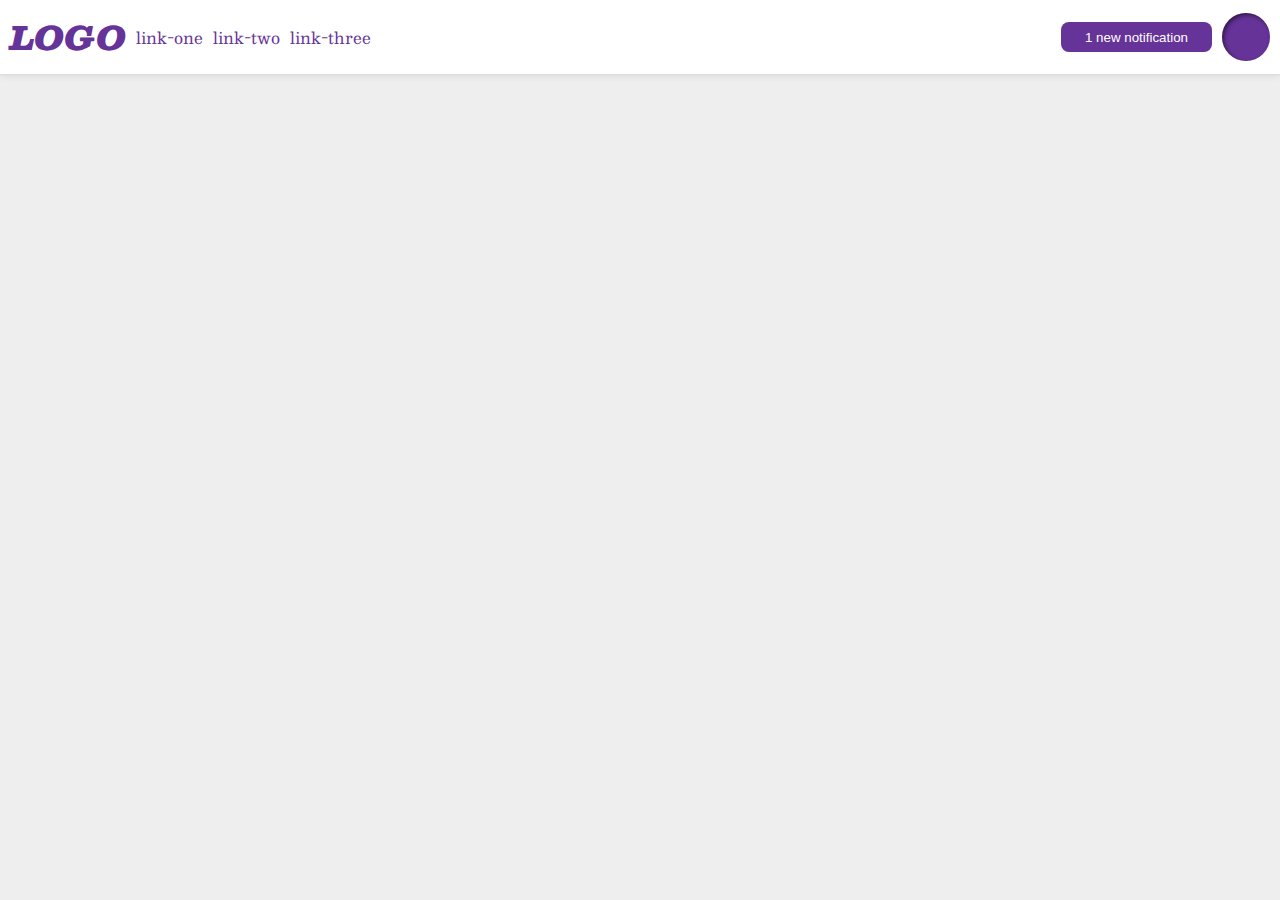
<file: flex/03-flex-header-2/index.html>
<!DOCTYPE html>
<html lang="en">
  <head>
    <meta charset="UTF-8" />
    <meta http-equiv="X-UA-Compatible" content="IE=edge" />
    <meta name="viewport" content="width=device-width, initial-scale=1.0" />
    <title>Flex Header 2</title>
    <link rel="stylesheet" href="style.css" />
  </head>
  <body>
    <div class="header">
      <div class="left">
        <div class="logo">LOGO</div>
        <ul class="links">
          <li><a href="https://google.com">link-one</a></li>
          <li><a href="https://google.com">link-two</a></li>
          <li><a href="https://google.com">link-three</a></li>
        </ul>
      </div>
      <div class="right">
        <button class="notifications">1 new notification</button>
        <div class="profile-image"></div>
      </div>
    </div>
  </body>
</html>
</file>
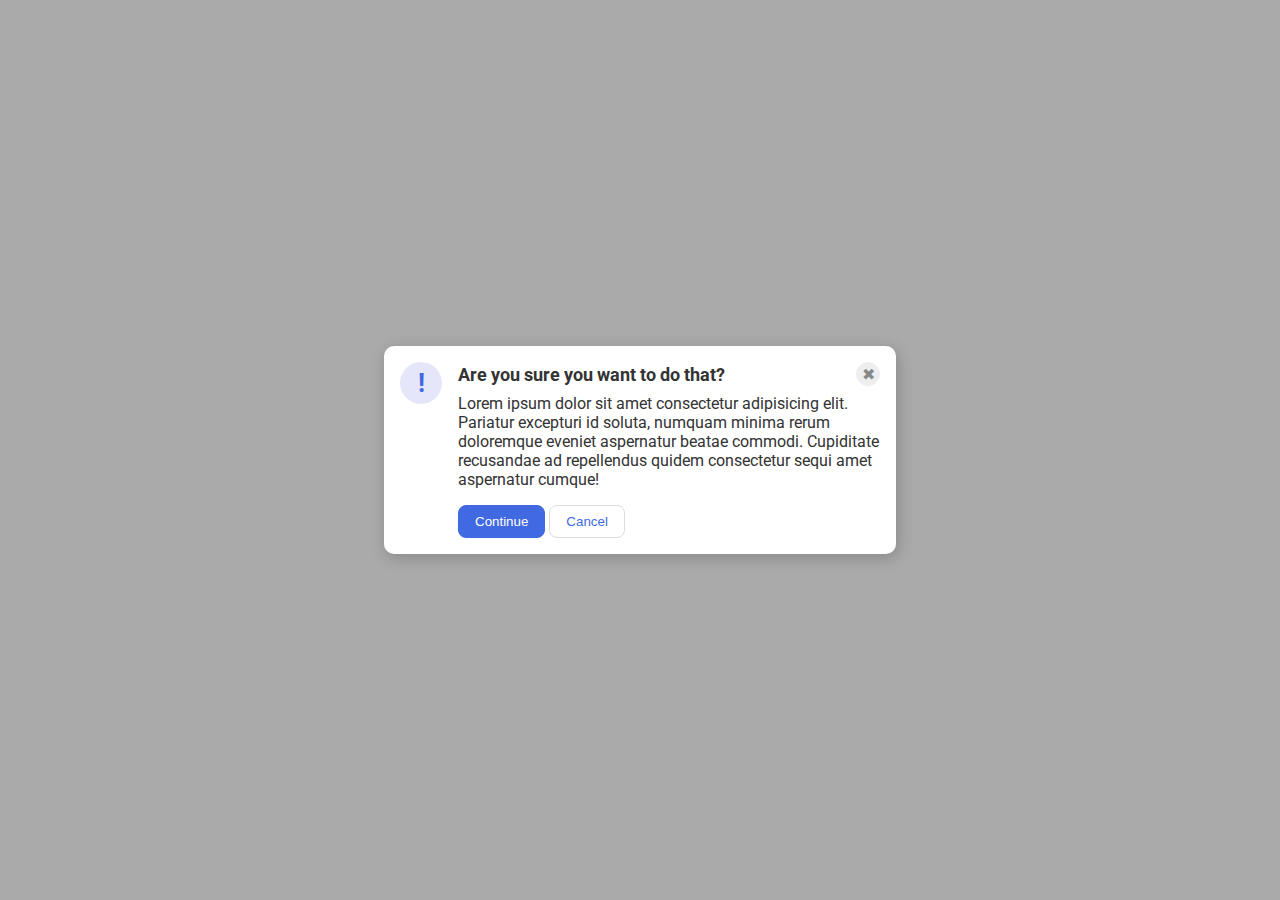
<file: flex/05-flex-modal/index.html>
<!DOCTYPE html>
<html lang="en">
  <head>
    <meta charset="UTF-8" />
    <meta http-equiv="X-UA-Compatible" content="IE=edge" />
    <meta name="viewport" content="width=device-width, initial-scale=1.0" />
    <link rel="stylesheet" href="style.css" />
    <title>Modal</title>
  </head>
  <body>
    <div class="modal">
      <div class="icon">!</div>
      <div class="container">
        <div class="header">
          Are you sure you want to do that?
          <button class="close-button">✖</button>
        </div>

        <div class="text">
          Lorem ipsum dolor sit amet consectetur adipisicing elit. Pariatur
          excepturi id soluta, numquam minima rerum doloremque eveniet
          aspernatur beatae commodi. Cupiditate recusandae ad repellendus quidem
          consectetur sequi amet aspernatur cumque!
        </div>
        <button class="continue">Continue</button>
        <button class="cancel">Cancel</button>
      </div>
    </div>
  </body>
</html>
</file>
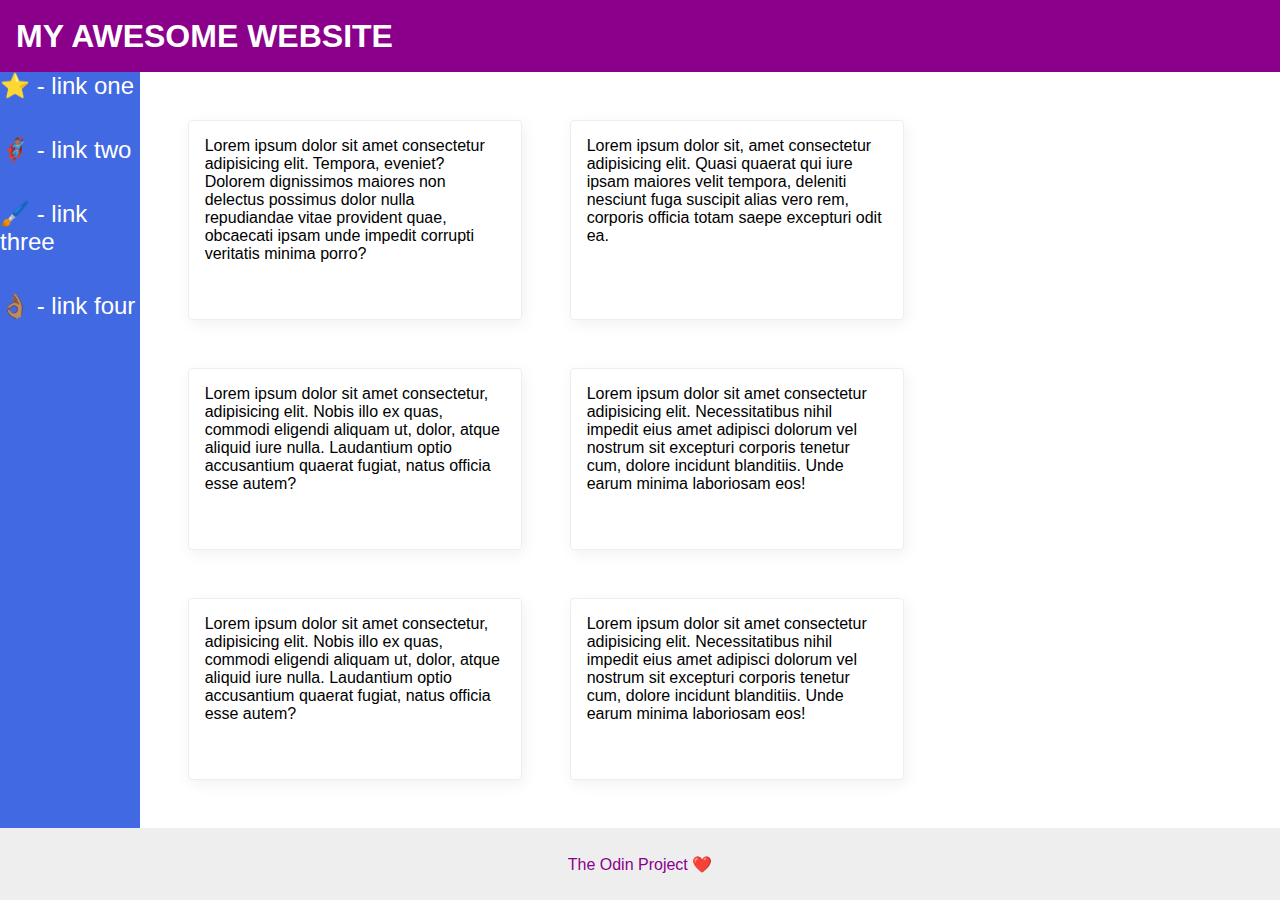
<file: flex/07-flex-layout-2/index.html>
<!DOCTYPE html>
<html lang="en">
  <head>
    <meta charset="UTF-8" />
    <meta http-equiv="X-UA-Compatible" content="IE=edge" />
    <meta name="viewport" content="width=device-width, initial-scale=1.0" />
    <title>The Holy Grail</title>
    <link rel="stylesheet" href="style.css" />
  </head>
  <body>
    <div class="header">MY AWESOME WEBSITE</div>
    <div class="body">
      <div class="sidebar">
        <ul>
          <li><a href="#">⭐ - link one</a></li>
          <li><a href="#">🦸🏽‍♂️ - link two</a></li>
          <li><a href="#">🖌️ - link three</a></li>
          <li><a href="#">👌🏽 - link four</a></li>
        </ul>
      </div>
      <div class="container">
        <div class="card">
          Lorem ipsum dolor sit amet consectetur adipisicing elit. Tempora,
          eveniet? Dolorem dignissimos maiores non delectus possimus dolor nulla
          repudiandae vitae provident quae, obcaecati ipsam unde impedit
          corrupti veritatis minima porro?
        </div>
        <div class="card">
          Lorem ipsum dolor sit, amet consectetur adipisicing elit. Quasi
          quaerat qui iure ipsam maiores velit tempora, deleniti nesciunt fuga
          suscipit alias vero rem, corporis officia totam saepe excepturi odit
          ea.
        </div>
        <div class="card">
          Lorem ipsum dolor sit amet consectetur, adipisicing elit. Nobis illo
          ex quas, commodi eligendi aliquam ut, dolor, atque aliquid iure nulla.
          Laudantium optio accusantium quaerat fugiat, natus officia esse autem?
        </div>
        <div class="card">
          Lorem ipsum dolor sit amet consectetur adipisicing elit.
          Necessitatibus nihil impedit eius amet adipisci dolorum vel nostrum
          sit excepturi corporis tenetur cum, dolore incidunt blanditiis. Unde
          earum minima laboriosam eos!
        </div>
        <div class="card">
          Lorem ipsum dolor sit amet consectetur, adipisicing elit. Nobis illo
          ex quas, commodi eligendi aliquam ut, dolor, atque aliquid iure nulla.
          Laudantium optio accusantium quaerat fugiat, natus officia esse autem?
        </div>
        <div class="card">
          Lorem ipsum dolor sit amet consectetur adipisicing elit.
          Necessitatibus nihil impedit eius amet adipisci dolorum vel nostrum
          sit excepturi corporis tenetur cum, dolore incidunt blanditiis. Unde
          earum minima laboriosam eos!
        </div>
      </div>
    </div>

    <div class="footer">The Odin Project ❤️</div>
  </body>
</html>
</file>
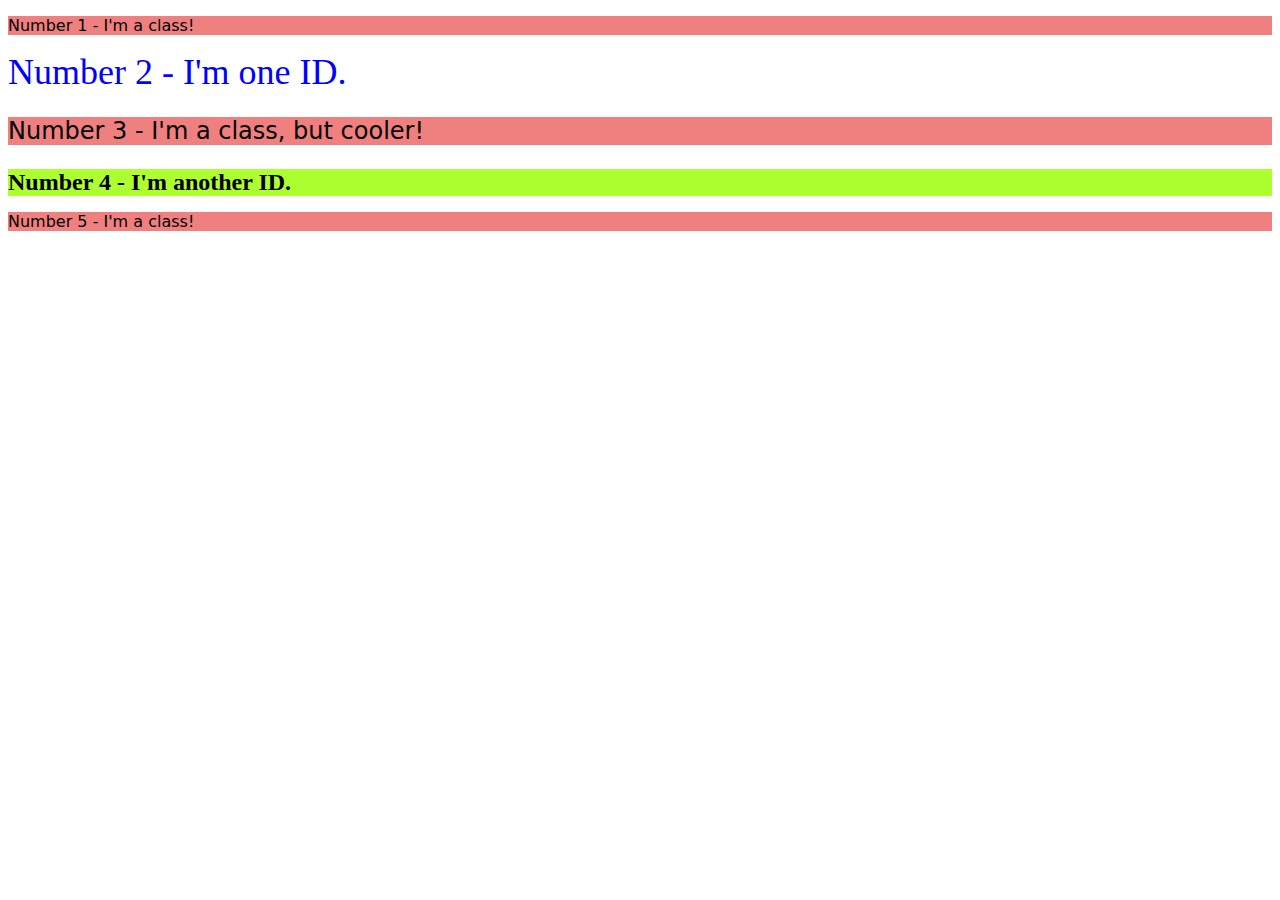
<file: foundations/02-class-id-selectors/index.html>
<!DOCTYPE html>
<html lang="en">
  <head>
    <meta charset="UTF-8" />
    <meta http-equiv="X-UA-Compatible" content="IE=edge" />
    <meta name="viewport" content="width=device-width, initial-scale=1.0" />
    <title>Class and ID Selectors</title>
    <link rel="stylesheet" href="style.css" />
  </head>
  <body>
    <p class="odd">Number 1 - I'm a class!</p>
    <div id="two">Number 2 - I'm one ID.</div>
    <p class="odd font-size">Number 3 - I'm a class, but cooler!</p>
    <div id="four" class="font-size">Number 4 - I'm another ID.</div>
    <p class="odd">Number 5 - I'm a class!</p>
  </body>
</html>
</file>
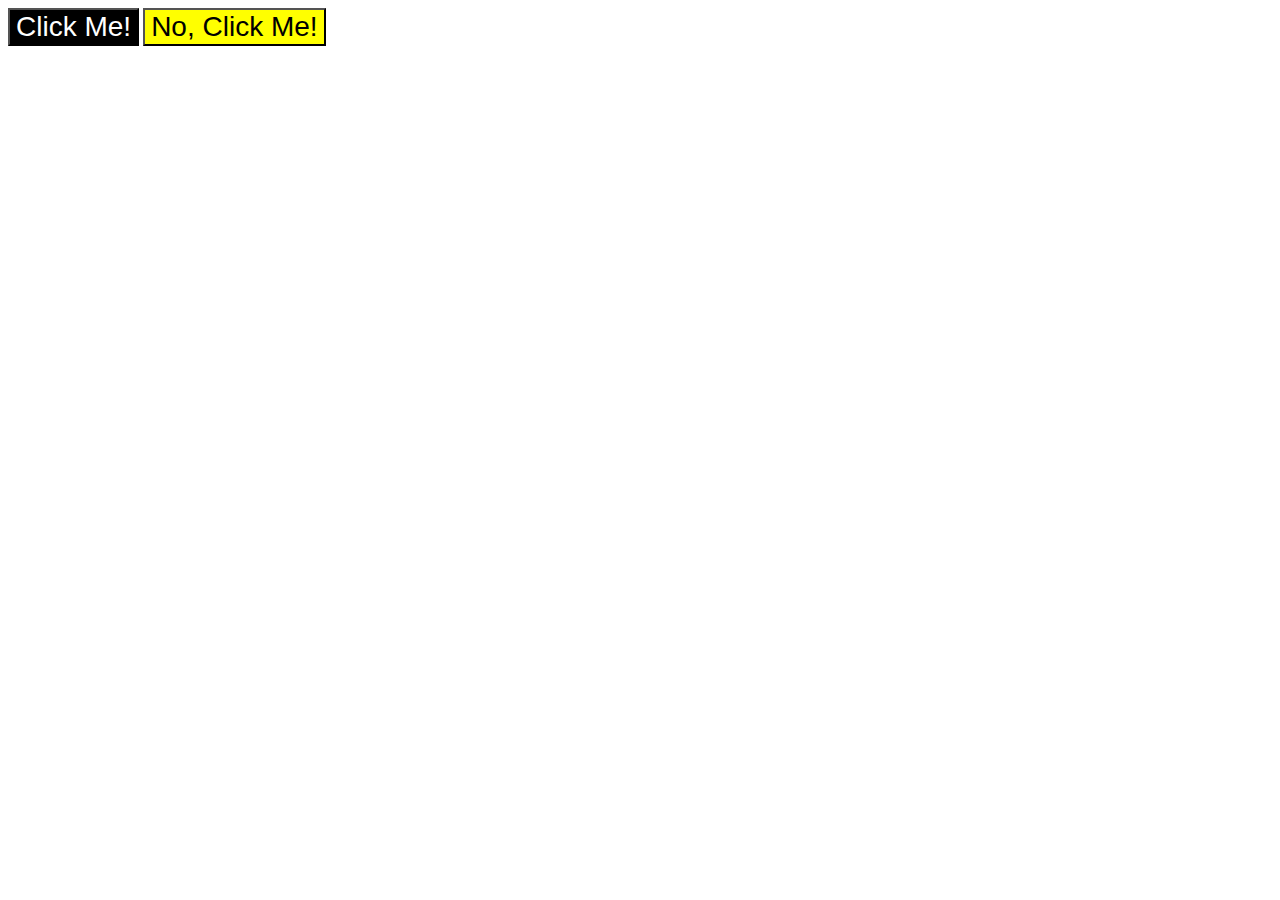
<file: foundations/03-grouping-selectors/index.html>
<!DOCTYPE html>
<html lang="en">
  <head>
    <meta charset="UTF-8" />
    <meta http-equiv="X-UA-Compatible" content="IE=edge" />
    <meta name="viewport" content="width=device-width, initial-scale=1.0" />
    <title>Grouping Selectors</title>
    <link rel="stylesheet" href="style.css" />
  </head>
  <body>
    <button class="color-first">Click Me!</button>
    <button class="color-second">No, Click Me!</button>
  </body>
</html>
</file>
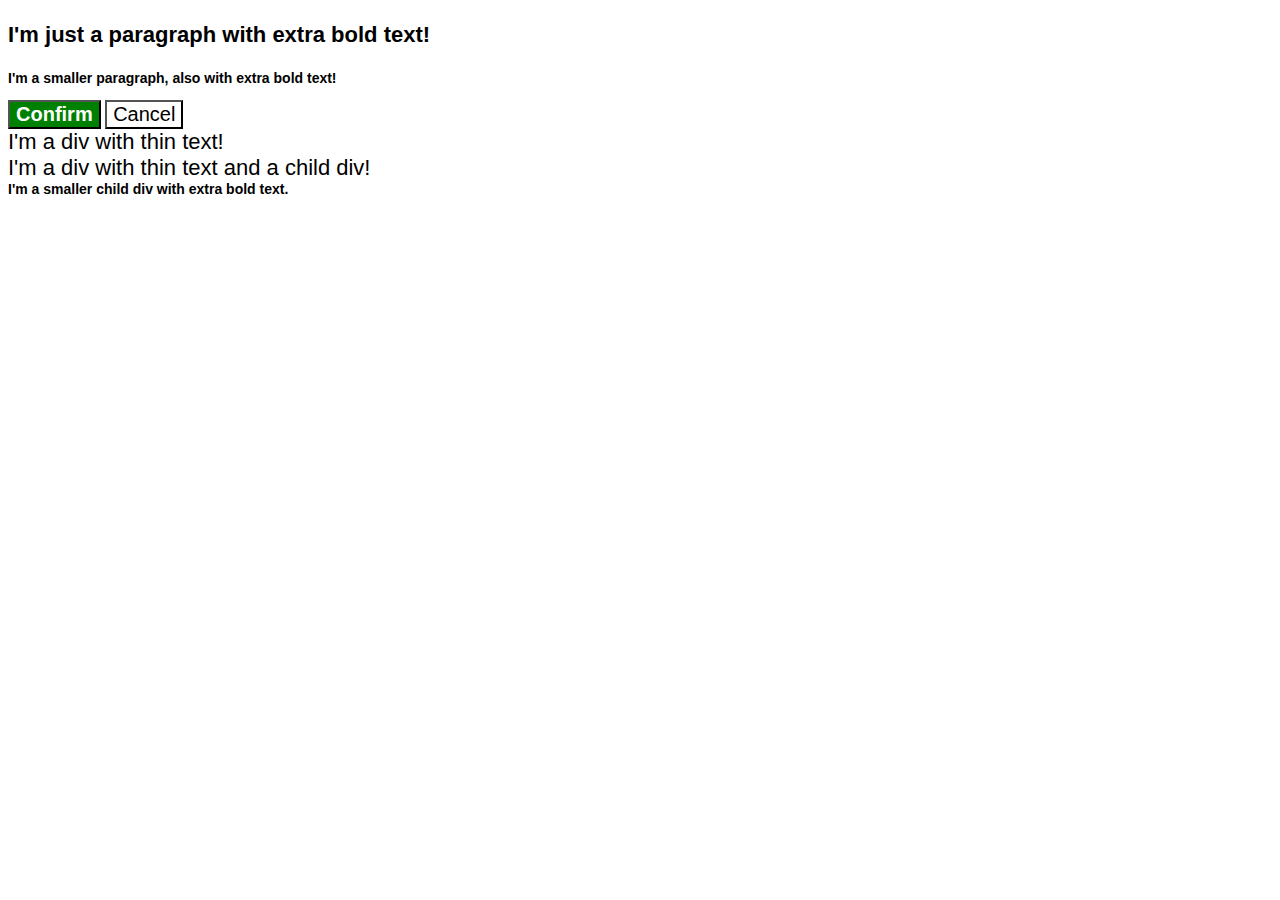
<file: foundations/06-cascade-fix/index.html>
<!DOCTYPE html>
<html lang="en">
  <head>
    <meta charset="UTF-8" />
    <meta http-equiv="X-UA-Compatible" content="IE=edge" />
    <meta name="viewport" content="width=device-width, initial-scale=1.0" />
    <title>Fix the Cascade</title>
    <link rel="stylesheet" href="style.css" />
  </head>
  <body>
    <p class="para">I'm just a paragraph with extra bold text!</p>
    <p class="para small-para">
      I'm a smaller paragraph, also with extra bold text!
    </p>

    <button id="confirm-button" class="button confirm">Confirm</button>
    <button id="cancel-button" class="button cancel">Cancel</button>

    <div class="text">I'm a div with thin text!</div>
    <div class="text">
      I'm a div with thin text and a child div!
      <div class="text child">
        I'm a smaller child div with extra bold text.
      </div>
    </div>
  </body>
</html>
</file>
<file: flex/03-flex-header-2/style.css>
/* this is some magical font-importing.  
you'll learn about it later. */
@import url("https://fonts.googleapis.com/css2?family=Besley:ital,wght@0,400;1,900&display=swap");

body {
  margin: 0;
  background: #eee;
  font-family: Besley, serif;
}

.header {
  background: white;
  border-bottom: 1px solid #ddd;
  box-shadow: 0 0 8px rgba(0, 0, 0, 0.1);
  display: flex;
  justify-content: space-between;
  padding: 10px;
}

.profile-image {
  background: rebeccapurple;
  box-shadow: inset 2px 2px 4px rgba(0, 0, 0, 0.5);
  border-radius: 50%;
  width: 48px;
  height: 48px;
}

.logo {
  color: rebeccapurple;
  font-size: 32px;
  font-weight: 900;
  font-style: italic;
}

button {
  border: none;
  border-radius: 8px;
  background: rebeccapurple;
  color: white;
  padding: 8px 24px;
  height: 30px;
}

a {
  /* this removes the line under our links */
  text-decoration: none;
  color: rebeccapurple;
}

ul {
  list-style-type: none;
  display: flex;
  margin: 0;
  padding: 0;
  gap: 10px;
}

.left,
.right {
  display: flex;
  align-items: center;
  gap: 10px;
}
</file>
<file: flex/05-flex-modal/style.css>
@import url("https://fonts.googleapis.com/css2?family=Roboto:wght@400;700&display=swap");

html,
body {
  height: 100%;
}

body {
  font-family: Roboto, sans-serif;
  margin: 0;
  background: #aaa;
  color: #333;
  /* I'll give you this one for free lol */
  display: flex;
  align-items: center;
  justify-content: center;
}

.modal {
  background: white;
  width: 480px;
  border-radius: 10px;
  box-shadow: 2px 4px 16px rgba(0, 0, 0, 0.2);
  display: flex;
  gap: 16px;
  padding: 16px;
}

.icon {
  color: royalblue;
  font-size: 26px;
  font-weight: 700;
  background: lavender;
  width: 42px;
  height: 42px;
  border-radius: 50%;
  display: flex;
  align-items: center;
  justify-content: center;
  flex-shrink: 0;
}

.close-button {
  background: #eee;
  border-radius: 50%;
  color: #888;
  font-weight: 400;
  font-size: 16px;
  height: 24px;
  width: 24px;
  display: flex;
  align-items: center;
  justify-content: center;
  border: 1px solid #eee;
  padding: 0;
}

button {
  cursor: pointer;
  padding: 8px 16px;
  border-radius: 8px;
}

button.continue {
  background: royalblue;
  border: 1px solid royalblue;
  color: white;
}

button.cancel {
  background: white;
  border: 1px solid #ddd;
  color: royalblue;
}

.header {
  display: flex;
  justify-content: space-between;
  align-items: center;
  font-size: 18px;
  font-weight: 700;
  margin-bottom: 8px;
}

.text {
  margin-bottom: 16px;
}
</file>
<file: flex/07-flex-layout-2/style.css>
body {
  font-family: -apple-system, BlinkMacSystemFont, "Segoe UI", Roboto, Oxygen,
    Ubuntu, Cantarell, "Open Sans", "Helvetica Neue", sans-serif;
  margin: 0;
  min-height: 100vh;
  display: flex;
  flex-direction: column;
}

.body {
  display: flex;
  flex: 1;
}
.container {
  display: flex;
  gap: 48px;
  flex-wrap: wrap;
  padding: 48px;
}

.header {
  height: 72px;
  background: darkmagenta;
  color: white;
  display: flex;
  align-items: center;
  padding: 0 16px;
  font-size: 32px;
  font-weight: 900;
}

.footer {
  height: 72px;
  background: #eee;
  color: darkmagenta;
  display: flex;
  justify-content: center;
  align-items: center;
  display: flex;
  justify-content: center;
  align-items: center;
}

.sidebar {
  width: 300px;
  background: royalblue;
  box-sizing: border-box;
}

.card {
  border: 1px solid #eee;
  box-shadow: 2px 4px 16px rgba(0, 0, 0, 0.06);
  border-radius: 4px;
  width: 300px;
  padding: 16px;
}
ul {
  list-style-type: none;
  display: flex;
  flex-direction: column;
  gap: 20px;
  margin: 0;
  padding: 0;
}

li {
  margin-bottom: 16px;
}

a {
  text-decoration: none;
  color: white;
  font-size: 24px;
}
</file>
<file: foundations/02-class-id-selectors/style.css>
.odd {
  background-color: lightcoral;
  font-family: Verdana, "DejaVu Sans", sans-serif;
}
#two {
  color: blue;
  font-size: 36px;
}
.font-size {
  font-size: 24px;
}
#four {
  font-weight: bold;
  background-color: greenyellow;
}
</file>
<file: foundations/03-grouping-selectors/style.css>
.color-first,
.color-second {
  font-family: Helvetica, Times New Roman, sans-serif;
  font-size: 28px;
}
.color-first {
  background-color: black;
  color: white;
}
.color-second {
  background-color: yellow;
  color: black;
}
</file>
<file: foundations/06-cascade-fix/style.css>
body {
  font-family: Arial, Helvetica, sans-serif;
}

.para,
.small-para {
  color: hsl(0, 0%, 0%);
  font-weight: 800;
}

.para {
  font-size: 22px;
}

.small-para {
  font-size: 14px;
  font-weight: 800;
}

.button.confirm {
  background: green;
  color: white;
  font-weight: bold;
}

.button {
  background-color: rgb(255, 255, 255);
  color: rgb(0, 0, 0);
  font-size: 20px;
}

.text.child {
  color: rgb(0, 0, 0);
  font-weight: 800;
  font-size: 14px;
}

div.text {
  color: rgb(0, 0, 0);
  font-size: 22px;
  font-weight: 100;
}
</file>
